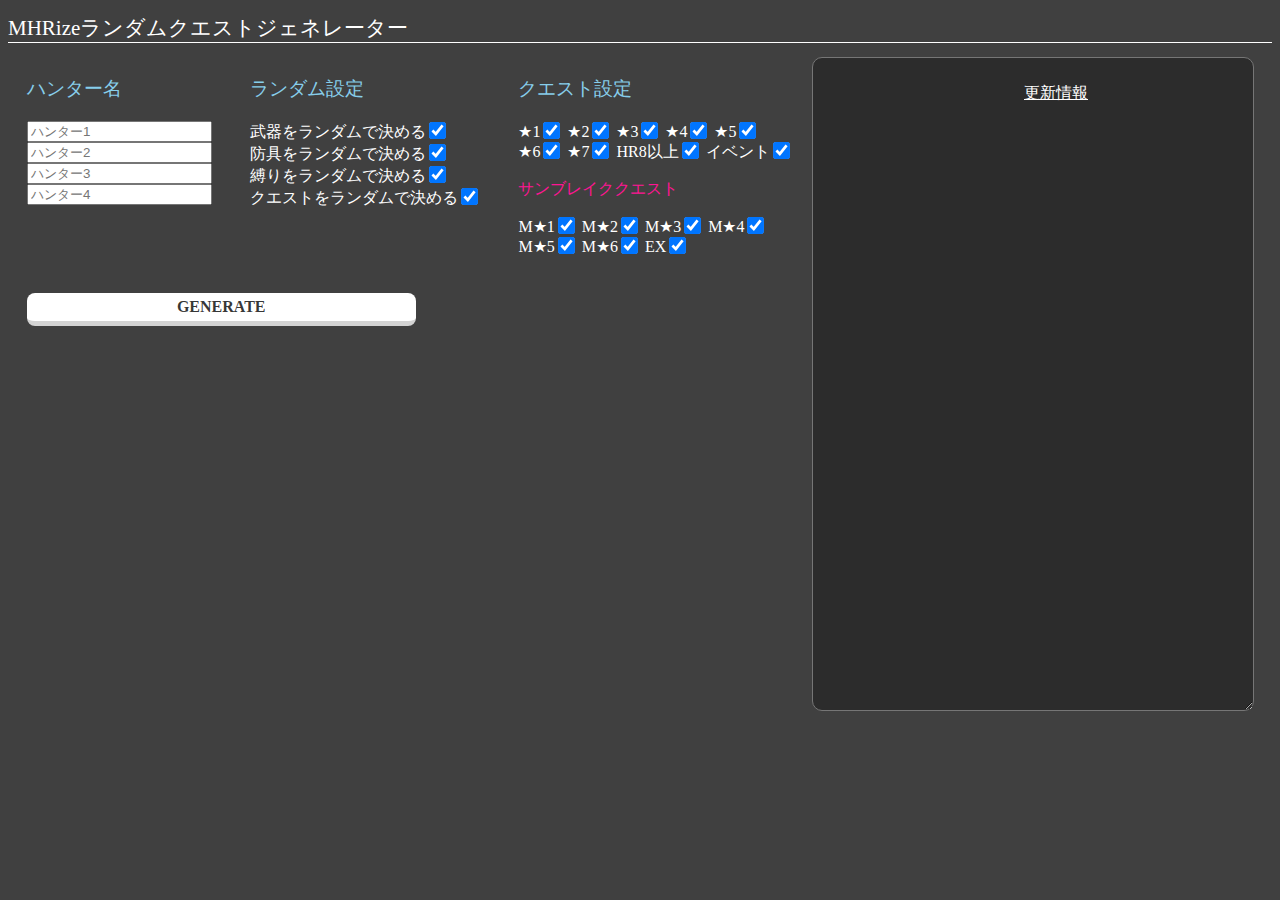
<file: index.html>
<!DOCTYPE html>
<html>
    <head>
        <meta charset="UTF-8">
        <meta name="viewport" content="width=device-width, initial-scale=1.0">
        <link rel="stylesheet" href="assets/style.css">
        <meta name="apple-mobile-web-app-capable" content="yes">
        <meta name="apple-mobile-web-app-status-bar-style" content="black-translucent">
        <link rel="apple-touch-icon" sizes="180x180" href="images/ico2.png">
        <link rel="icon" type="image/x-icon" href="images/ico.png">
        <title>MHRizeランダムクエストジェネレーター</title>
    </head>
    <body>
        <header>
            <h1>MHRizeランダムクエストジェネレーター</h1>
        </header>
        <main>
            <div class="add_p">
                <h3>ハンター名</h3>
                <div class="player_names">
                    <input type="text" class="p_name" id="p_name1" placeholder="ハンター1"><br>
                    <input type="text" class="p_name" id="p_name2" placeholder="ハンター2"><br>
                    <input type="text" class="p_name" id="p_name3" placeholder="ハンター3"><br>
                    <input type="text" class="p_name" id="p_name4" placeholder="ハンター4"><br>
                </div>
            </div>

            <div class="randoms">
                <h3>ランダム設定</h3>
                <label>武器をランダムで決める<input type="checkbox" class="checkbox" id="weapon_check" checked="checked"></label><br>
                <label>防具をランダムで決める<input type="checkbox" class="checkbox" id="armor_check" checked="checked"></label><br>
                <label>縛りをランダムで決める<input type="checkbox" class="checkbox" id="limit_check" checked="checked"></label><br>
                <label>クエストをランダムで決める<input type="checkbox" class="checkbox" id="quest_check" checked="checked"></label>
            </div>

            <div class="quests">
                <h3>クエスト設定</h3>
                <label>★1<input type="checkbox" class="checkbox" id="star1" checked="checked"></label>
                <label>★2<input type="checkbox" class="checkbox" id="star2" checked="checked"></label>
                <label>★3<input type="checkbox" class="checkbox" id="star3" checked="checked"></label>
                <label>★4<input type="checkbox" class="checkbox" id="star4" checked="checked"></label>
                <label>★5<input type="checkbox" class="checkbox" id="star5" checked="checked"></label><br>
                <label>★6<input type="checkbox" class="checkbox" id="star6" checked="checked"></label>
                <label>★7<input type="checkbox" class="checkbox" id="star7" checked="checked"></label>
                <label>HR8以上<input type="checkbox" class="checkbox" id="HR8-" checked="checked"></label>
                <label>イベント<input type="checkbox" class="checkbox" id="event" checked="checked"></label>
                <p>サンブレイククエスト</p>
                <label>M★1<input type="checkbox" class="checkbox" id="m-star1" checked="checked"></label>
                <label>M★2<input type="checkbox" class="checkbox" id="m-star2" checked="checked"></label>
                <label>M★3<input type="checkbox" class="checkbox" id="m-star3" checked="checked"></label>
                <label>M★4<input type="checkbox" class="checkbox" id="m-star4" checked="checked"></label><br>
                <label>M★5<input type="checkbox" class="checkbox" id="m-star5" checked="checked"></label>
                <label>M★6<input type="checkbox" class="checkbox" id="m-star6" checked="checked"></label>
                <label>EX<input type="checkbox" class="checkbox" id="ex" checked="checked"></label>
            </div>
            <button id="generate_btn">GENERATE</button>
        </main>
        <textarea id="result" cols="30" rows="24" readonly></textarea>
        <a href="update.html">更新情報</a>
        <script src="assets/script.js"></script>
    </body>
</html>
</file>
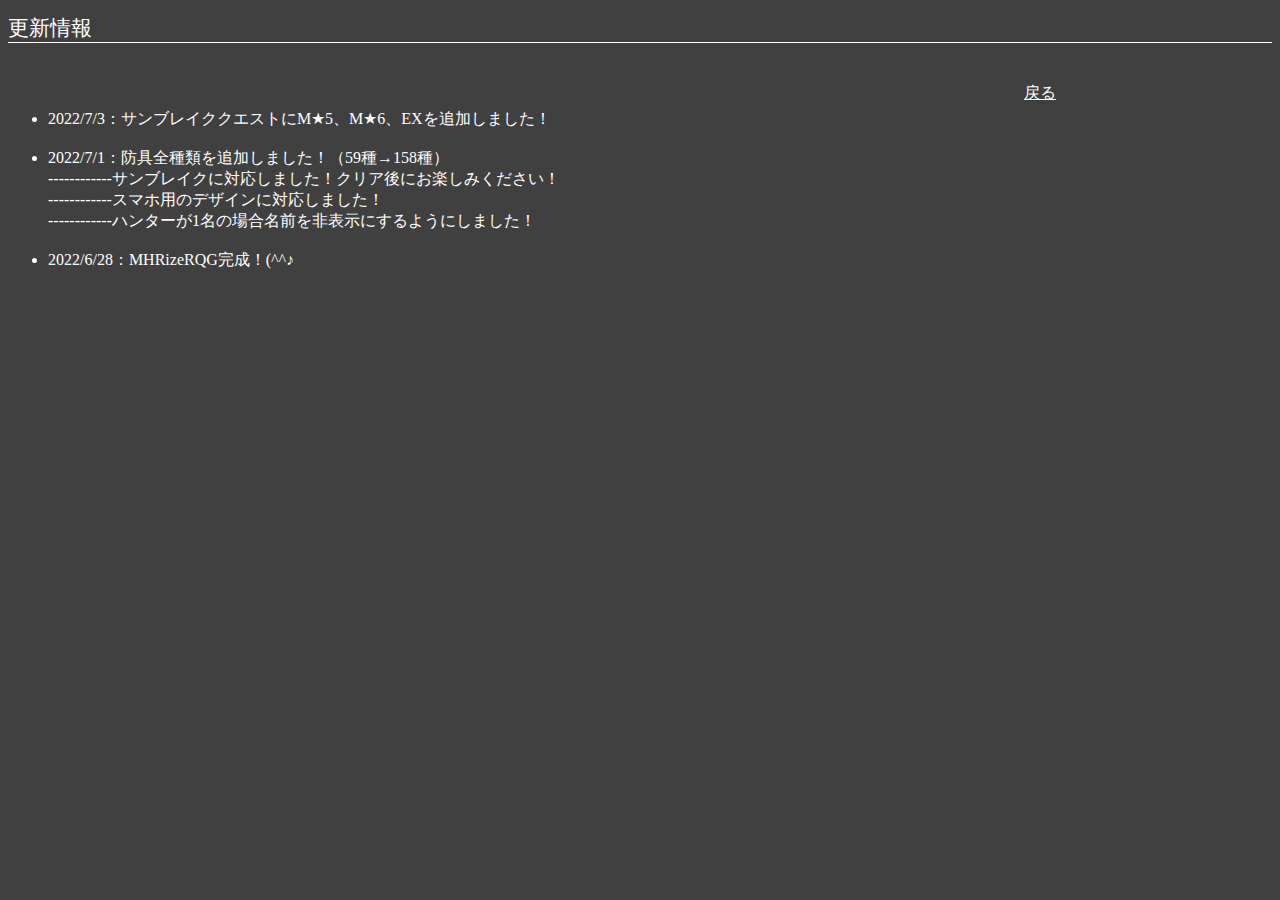
<file: update.html>
<!DOCTYPE html>
<html>
    <head>
        <meta charset="UTF-8">
        <meta name="viewport" content="width=device-width, initial-scale=1.0">
        <meta name="apple-mobile-web-app-capable" content="yes">
        <meta name="apple-mobile-web-app-status-bar-style" content="black-translucent">
        <link rel="apple-touch-icon" sizes="180x180" href="images/ico.png">
        <link rel="icon" type="image/x-icon" href="images/ico.png">
        <link rel="stylesheet" href="assets/style.css">
        <title>更新情報</title>
    </head>
    <body>
        <header>
            <h1>更新情報</h1>
        </header>
        <a href="index.html" class="back">戻る</a><br><br>
        <ul>
            <li>2022/7/3：サンブレイククエストにM★5、M★6、EXを追加しました！</li><br>
            <li>2022/7/1：防具全種類を追加しました！（59種→158種）<br>------------サンブレイクに対応しました！クリア後にお楽しみください！<br>------------スマホ用のデザインに対応しました！<br>------------ハンターが1名の場合名前を非表示にするようにしました！</li><br>
            <li>2022/6/28：MHRizeRQG完成！(^^♪</li>
        </ul>
    </body>
</html>
</file>
<file: assets/style.css>
* {
    font-family: "游ゴシック";
    font-weight: 500;
    color: white;
}

body {
    background-color: rgba(0, 0, 0, 0.75);
}

@media screen and (max-width: 480px) {
    * {
        font-family: sans-serif;
    }

    textarea {
        font-size: 20px;
    }

    li {
        font-size: 13px;
    }

    .back {
        font-size: 15px;
    }

}

@media screen and (min-width: 480px) {
    textarea {
        font-size: 23px;
    }
}

/*------------------------------------------------------------*/

header h1 {
    border-bottom: solid 1px white;   
    font-size: 21px;    
}

main {
    margin: 0 0.5cm;
}

main h3 {
    color: skyblue;
}

main p {
    color: deeppink;
}

#add_p_btn {
    color: black;
    float: right;
}

#p_name {
    color: black;
    margin-bottom: 1px;
}

.add_p {
    float: left;
    margin-right: 1cm;
}

.p_name {
    font-family: sans-serif;
    color: black;
}

.randoms {
    float: left;
    margin-right: 1cm;
}

.quests {
    float: left;
    margin-right: 0.5cm;
}

.checkbox {
    margin: 3px 5px;
    transform: scale(1.3);
}

#generate_btn {
    float: left;
    font-weight: bold;
    font-size: 16px;
    margin: 1cm 0.5cm 1cm 0;
    background-color: white;
    border: none;
    border-radius: 8px;
    border-bottom: 5px lightgray solid;
    padding: 5px 150px;
    color: rgba(0, 0, 0, 0.8);
    clear: both;
}

textarea {
    background-color: rgba(0, 0, 0, 0.3);
    border-radius: 10px;
    margin-left: 0;
    font-family: sans-serif;
    color: skyblue;
    font-weight: bold;
}

a {
    position: absolute;
    top: 83px;
    left: 80%;
}
</file>
